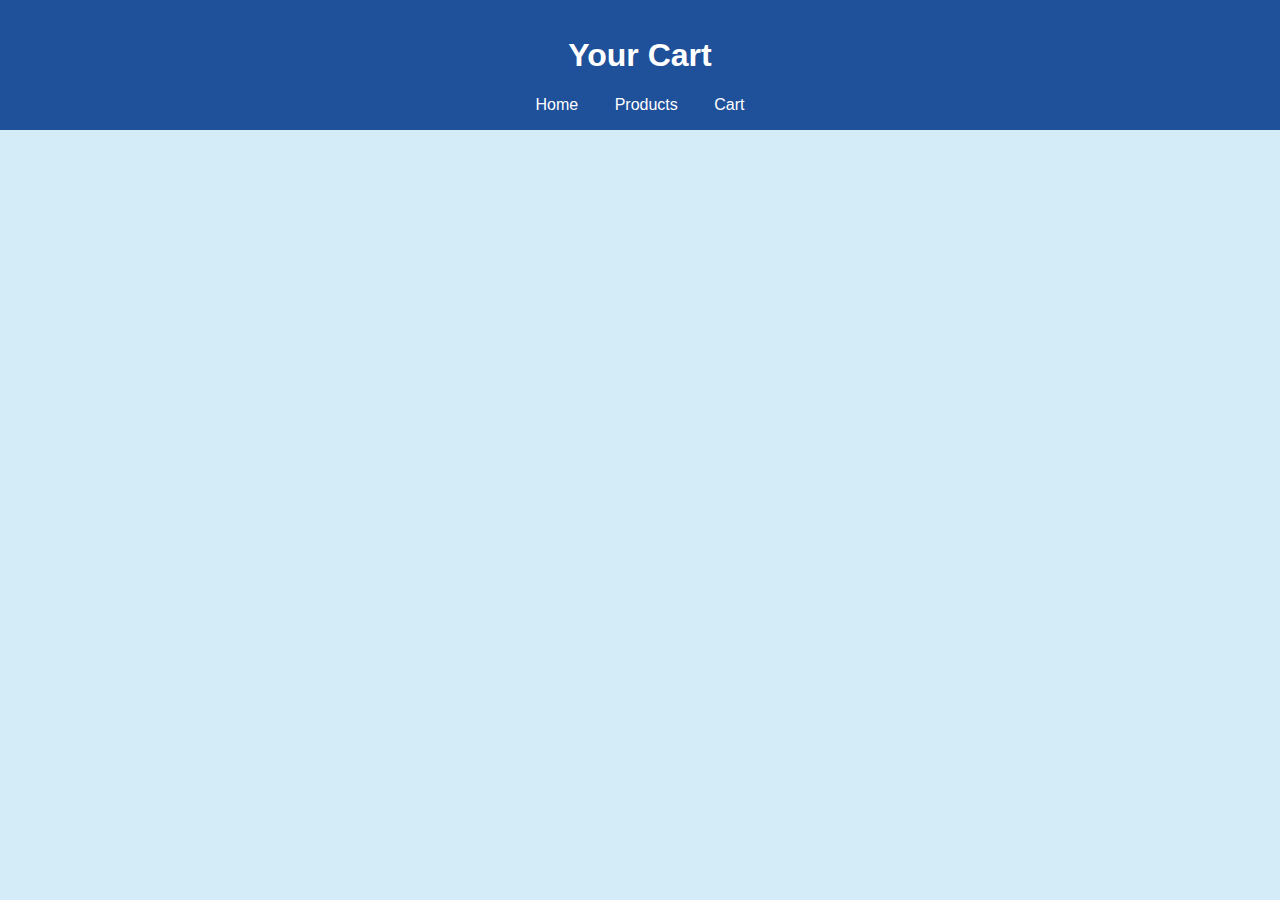
<file: cart.html>
<!DOCTYPE html>
<html lang="en">
  <head>
    <meta charset="UTF-8" />
    <meta name="viewport" content="width=device-width, initial-scale=1.0" />
    <title>Art Store - Cart</title>
    <link rel="stylesheet" href="css/styles.css" />
  </head>
  <body>
    <header>
      <h1>Your Cart</h1>
      <nav>
        <a href="index.html">Home</a>
        <a href="products.html">Products</a>
        <a href="cart.html">Cart</a>
      </nav>
    </header>
    <main>
      <div id="cart-items"></div>
    </main>
    <script src="js/scripts.js"></script>
  </body>
</html>
</file>
<file: css/styles.css>
body {
    font-family: Arial, sans-serif;
    margin: 0;
    padding: 0;
    background-color: #D4EBF8;
    color: #0A3981;
}

header {
    background-color: #1F509A;
    color: white;
    padding: 1em;
    text-align: center;
}

nav a {
    color: white;
    margin: 0 1em;
    text-decoration: none;
}

main {
    padding: 1em;
}

#featured-products, #product-list, #cart-items {
    display: flex;
    flex-wrap: wrap;
    justify-content: center;
}

.product, .cart-item {
    border: 1px solid #ccc;
    margin: 1em;
    padding: 1em;
    width: calc(33% - 2em);
    background-color: white;
    box-shadow: 0 4px 8px rgba(0, 0, 0, 0.1);
    text-align: center;
}

.product img, .cart-item img {
    max-width: 100%;
    height: auto;
}

#product-detail {
    display: flex;
    flex-direction: column;
    align-items: center;
    background-color: white;
    padding: 2em;
    margin: 1em auto;
    max-width: 600px;
    box-shadow: 0 4px 8px rgba(0, 0, 0, 0.1);
}

#product-detail img {
    max-width: 100%;
    height: auto;
    margin-bottom: 1em;
}

#product-detail h2 {
    margin: 0.5em 0;
}

#product-detail p {
    margin: 0.5em 0;
}

button, .view-details {
    background-color: #E38E49;
    color: white;
    border: none;
    padding: 0.5em 1em;
    cursor: pointer;
    margin-top: 1em;
    text-decoration: none;
    display: inline-block;
}

button:hover, .view-details:hover {
    background-color: #d07a3b;
}
</file>
